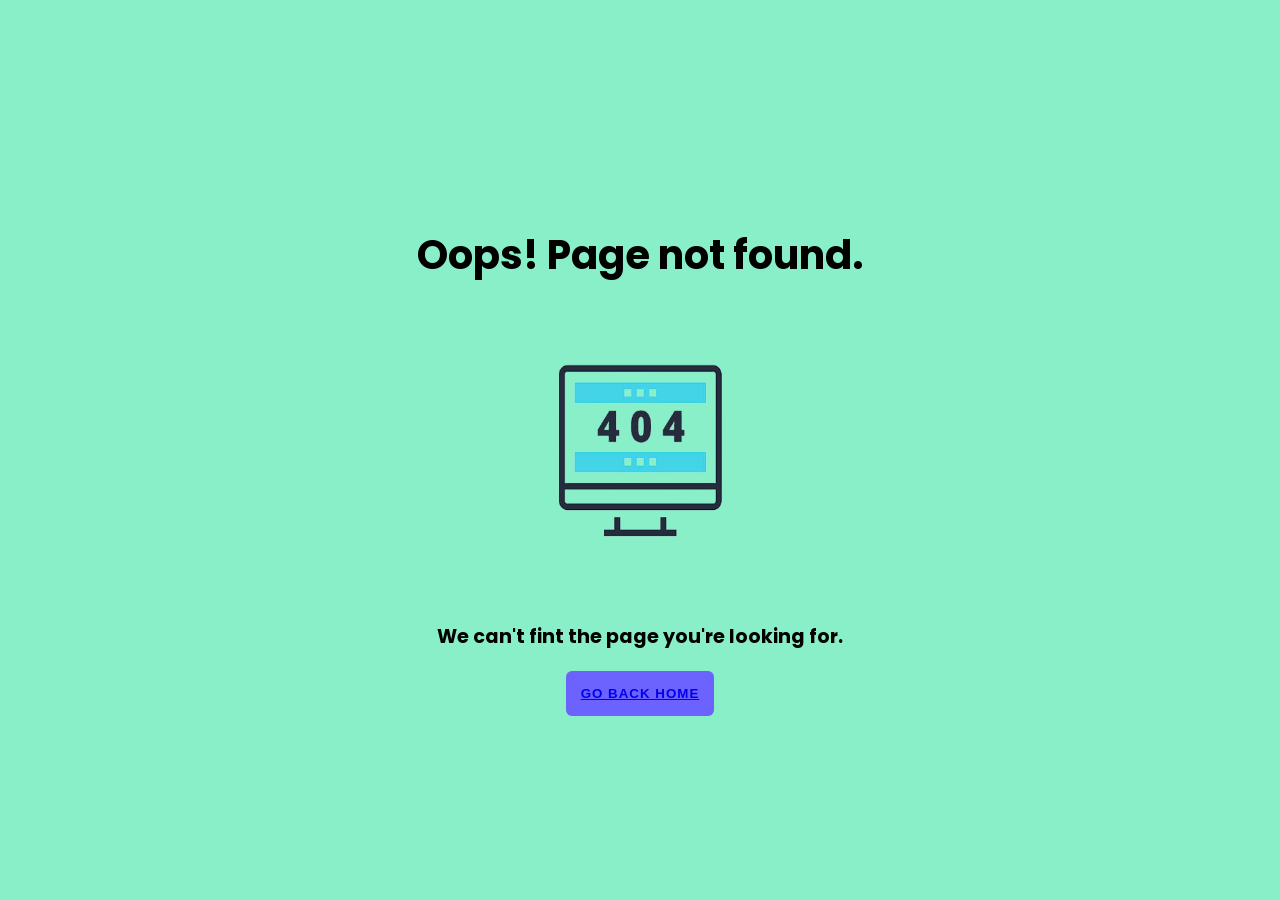
<file: 404page.html>
<!DOCTYPE html>
<html>
<head>
    <title>404 Error Page</title>
    <meta name="viewport" content="width=device-width, initial-scale=1.0">
    <link href="https://fonts.googleapis.com/css2?family=Poppins:wght@300;400;500;600;700;800;900&display=swap" rel="stylesheet">
    <link rel="stylesheet" href="style.css">
</head>
<body>
    <div class="wrapper">
        <h2>Oops! Page not found.</h2>
        <div>
            <img src="/404.png" alt="404" height="250" width="250">
        </div>
        <h4>We can't fint the page you're looking for.</h4>
        <button type="button" class="main-btn"><a href="/index.html">GO BACK HOME</a></button>
    </div>
</body>
</html>
</file>
<file: style.css>
*{
    margin:0;
    padding:0;
    box-sizing:border-box;
}
body{
    font-family: 'Poppins', sans-serif;
    background-color:#88efc8;
    min-height:100vh;
    display: flex;
    align-items: center;
    justify-content: center;
} 
.wrapper{
    text-align: center;
}
.wrapper h2{
    margin:40px 0;
    font-size:2.5rem;
}
.wrapper img{
    width:600px;
    max-width:75%;
}
.wrapper h4{
    margin:40px 0 20px;
    font-size:1.2rem;
}
.main-btn{
    padding:15px;
    background-color: #6c63ff;
    color:#fff;
    border:none;
    font-weight:700;
    letter-spacing: 1px;
    border-radius: 6px;
    cursor: pointer;
}

@media (max-width:767px){
    .wrapper h2{ 
        font-size:2rem;
    }
    .wrapper h4{ 
        font-size:1rem;
    }
}
</file>
